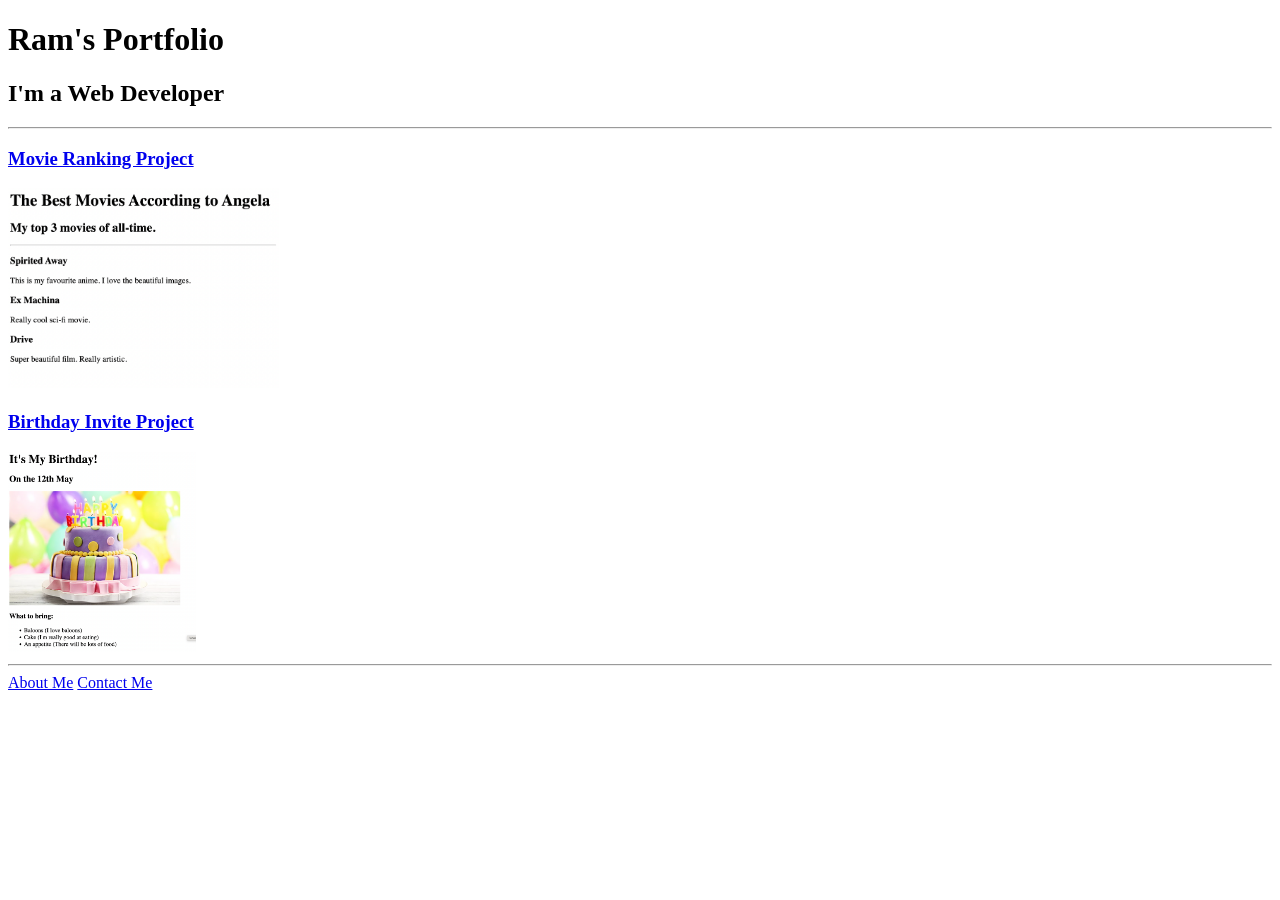
<file: web deplovment/4.3 HTML Porfolio Project/index.html>
<!-- TODO 1: Create the HTML Boilerplate -->

<!-- TODO 2: Add Your previous projects' HTML into the public folder -->

<!-- TODO 3: Take screenshots of your project previews and add the images to the images folder -->

<!-- TODO 4: Add titles/subtitles etc. -->

<!-- TODO 5: Add a link to the project pages -->

<!-- TODO 6: Add images to show the project previews
HINT for TODO 6: You can use the height attribute set to 200 to make the image smaller:
https://developer.mozilla.org/en-US/docs/Web/HTML/Element/img#attr-height -->

<!-- TODO 7: Add the Contact Me and About Me page links -->
<!DOCTYPE html>
<html lang="en">
  <head>
    <meta charset="UTF-8" />
    <meta name="viewport" content="width=device-width, initial-scale=1.0" />
    <title>Ram's Portfolio</title>
  </head>
  <body>
    <h1>Ram's Portfolio</h1>
    <h2>I'm a Web Developer</h2>
    <hr />
    <h3><a href="./public/movie-ranking.html">Movie Ranking Project</a></h3>
    <img src="./assets/images/movie-ranking.png" height="200" alt="movie ranking project preview" />
    <h3><a href="./public/birthday-invite.html">Birthday Invite Project</a></h3>
    <img src="./assets/images/birthday-invite.png" height="200" alt="birthday invite project preview" />
    <hr />
    <a href="./public/about.html">About Me</a>
    <a href="./public/contact.html">Contact Me</a>
  </body>
</html>
</file>
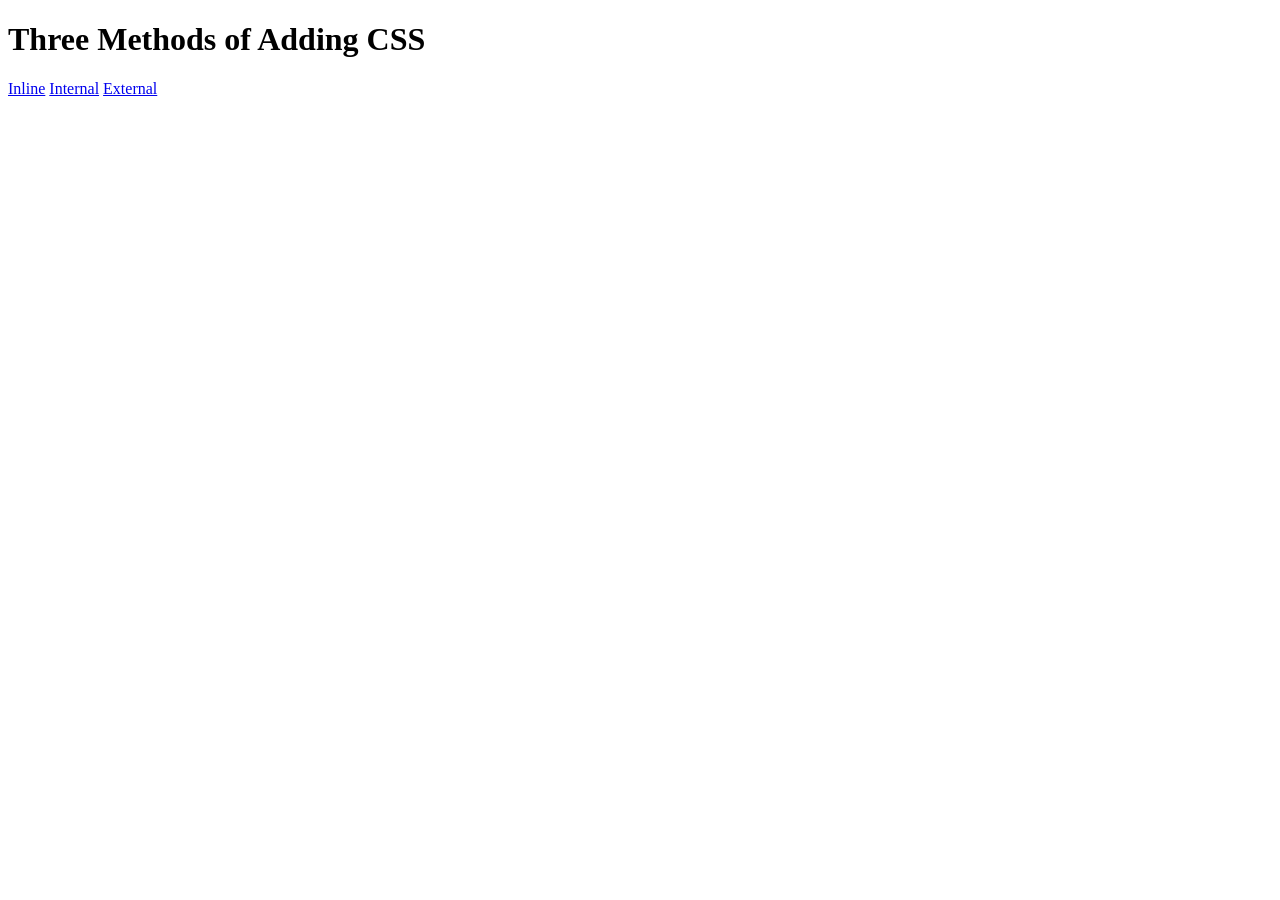
<file: web deplovment/5.1. Adding CSS/index.html>
<!DOCTYPE html>
<html lang="en">

<head>
  <meta charset="UTF-8">
  <title>Adding CSS</title>
</head>

<body>
  <h1>Three Methods of Adding CSS</h1>
  <!-- Create 3 Links to The 3 Webpages: inline, internal and external -->
  <a href="./inline.html">Inline</a>
  <a href="./internal.html">Internal</a>
  <a href="./external.html">External</a>
</body>

</html>
</file>
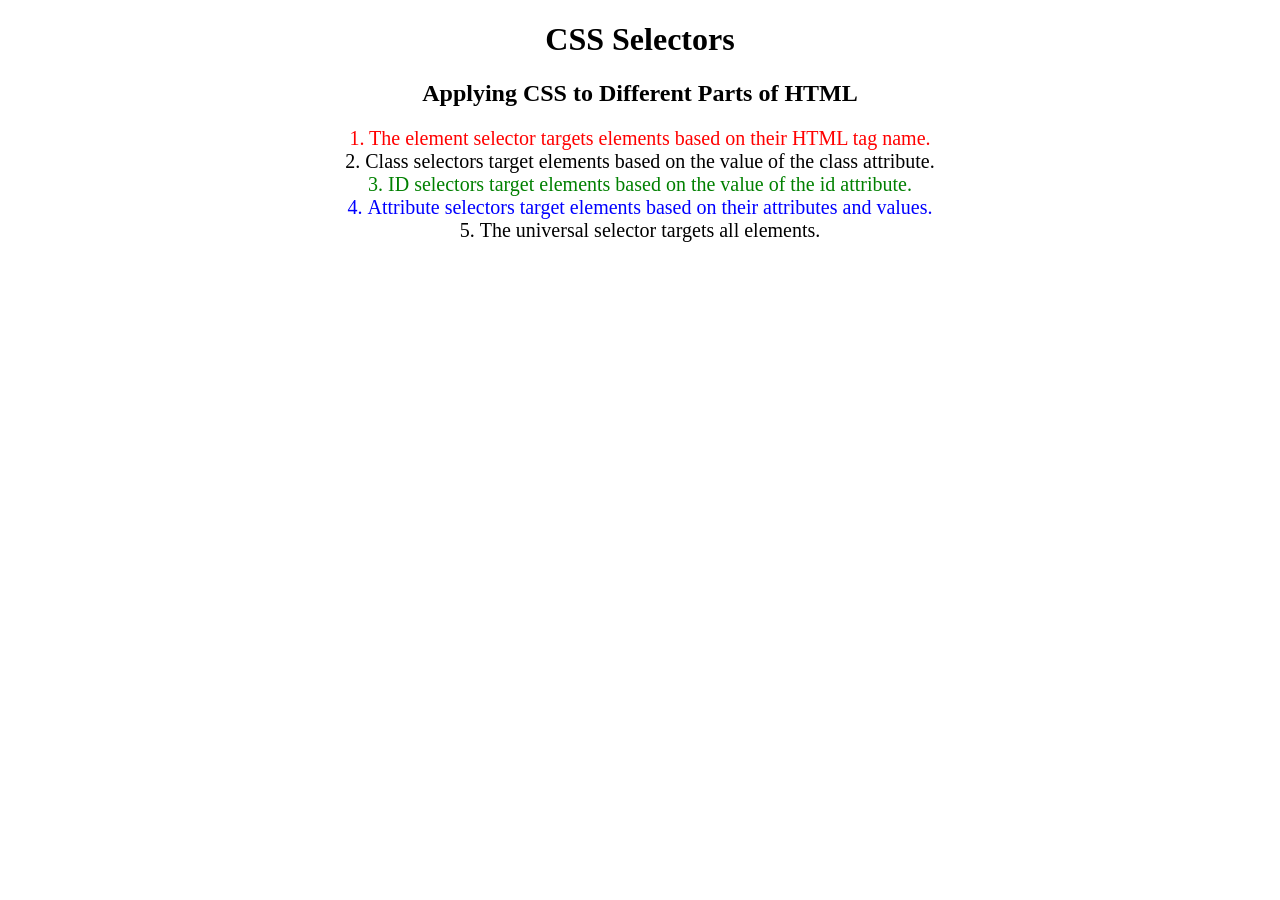
<file: web deplovment/5.3 CSS Selectors/index.html>
<!DOCTYPE html>
<html lang="en">

<head>
  <meta charset="UTF-8">
  <title>CSS Selectors</title>
  <link rel="stylesheet" href="./style.css" />
</head>

<body>
  <h1>CSS Selectors</h1>
  <h2>Applying CSS to Different Parts of HTML</h2>
  <!-- TODO 1: Set the CSS for all paragraph tags to "color: red" -->
  <p class="note">1. The element selector targets elements based on their HTML tag name.</p>

  <ol>
    <!-- TODO 2: Set the CSS for all elements with a class of "note" to "font-size: 20px" -->
    <li class="note" value="2">Class selectors target elements based on the value of the class attribute.</li>

    <!-- TODO 3: Set the CSS for the element with an id of "id-selector-demo" to "color: green" -->
    <li class="note" id="id-selector-demo" value="3">ID selectors target elements based on the value of the id
      attribute.</li>

    <!-- TODO 4: Set the CSS for the li elements that have the "value" attribute set to "4" to have "color: blue" -->
    <li class="note" value="4">Attribute selectors target elements based on their attributes and values.</li>

    <!-- TODO 5: Set all elements to have "text-align: center" -->
    <li class="note" value="5">The universal selector targets all elements.</li>
  </ol>
</body>

</html>
</file>
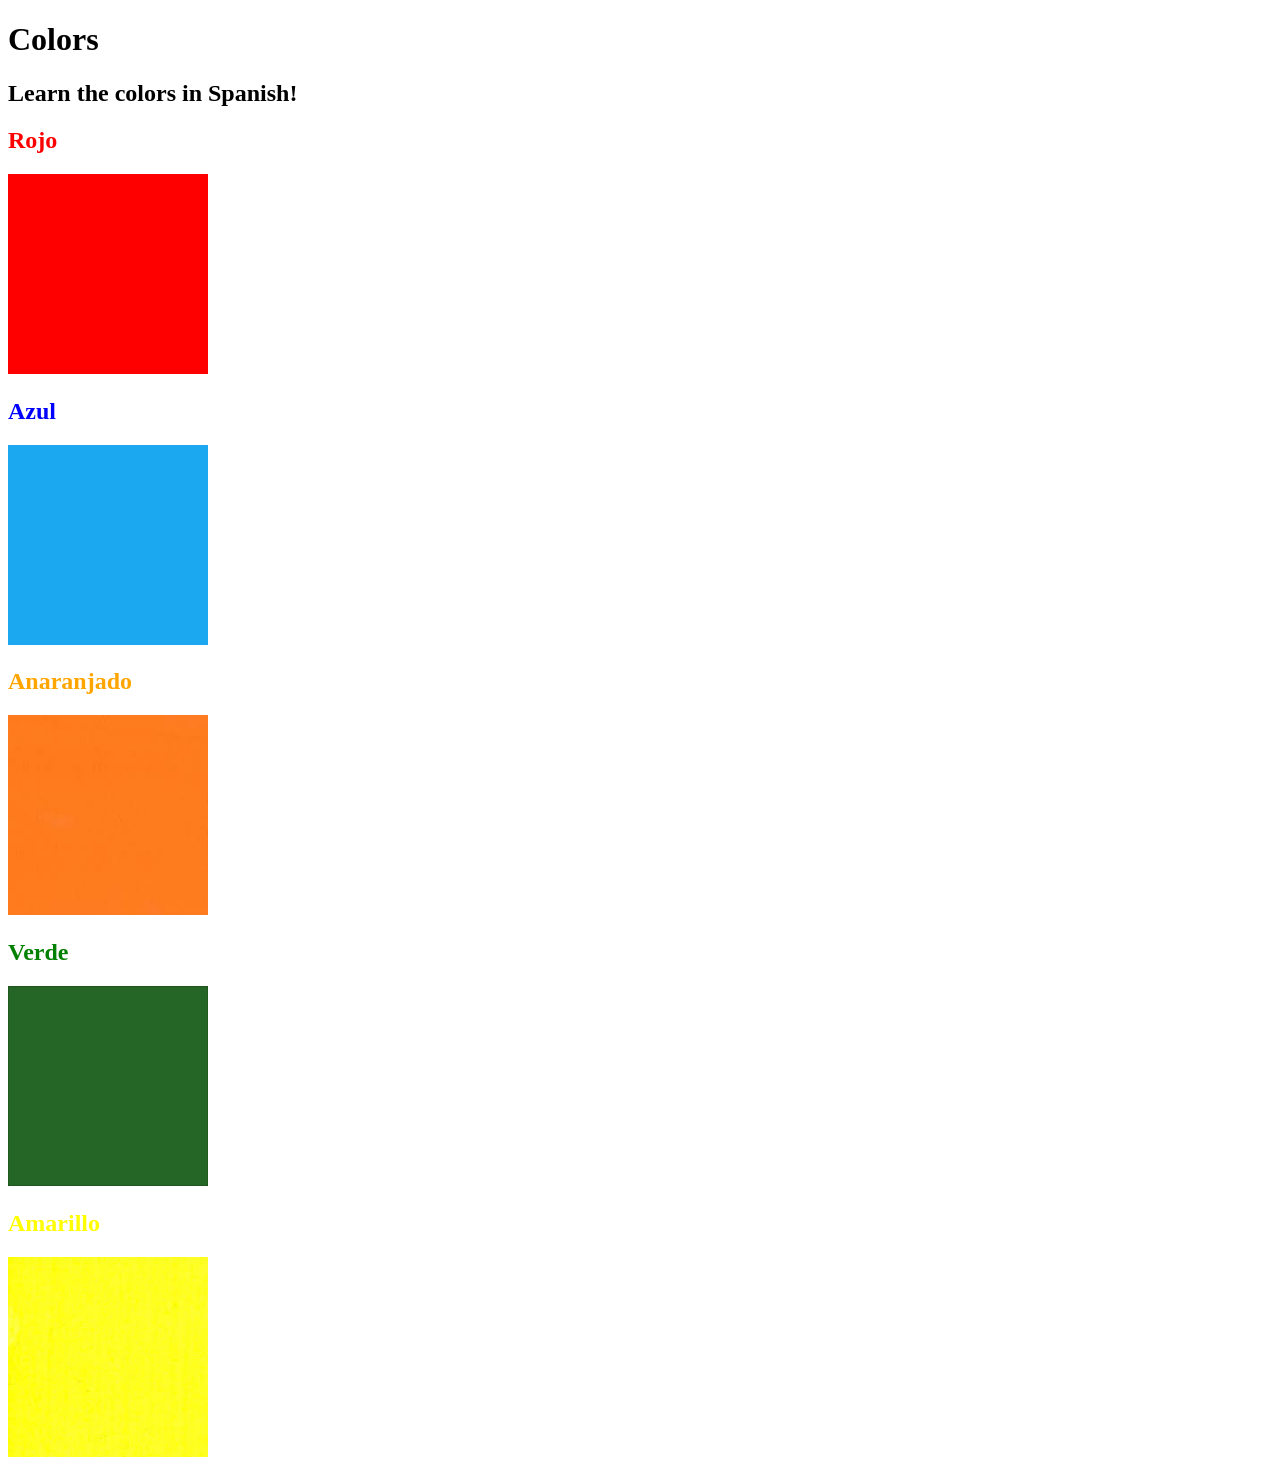
<file: web deplovment/5.4+Color+Vocab+Project/index.html>
<!DOCTYPE html>
<html lang="en">
  <head>
    <meta charset="UTF-8" />
    <title>Spanish Vocabulary</title>
    <link rel="stylesheet" href="./style.css" />
  </head>

  <body>
    <h1>Colors</h1>
    <h2>Learn the colors in Spanish!</h2>
    <h2 class="color-title" id="red">Rojo</h2>
    <img src="./assets/images/red.png" alt="red" />

    <h2 class="color-title" id="blue">Azul</h2>
    <img src="./assets/images/blue.png" alt="blue" />

    <h2 class="color-title" id="orange">Anaranjado</h2>
    <img src="./assets/images/orange.png" alt="orange" />

    <h2 class="color-title" id="green">Verde</h2>
    <img src="./assets/images/green.png" alt="green" />

    <h2 class="color-title" id="yellow">Amarillo</h2>
    <img src="./assets/images/yellow.png" alt="yellow" />
  </body>
</html>

<!-- 
TODOs
IMPORTANT: You should not need to make ANY CHANGES to index.html
All code should be written in your CSS file.

1. Create a CSS file and incorporate it as an external stylesheet.
2. Use CSS to style each of the color titles to meaning. 
Hint: Use the id to help if you don't know the words in spanish.
3. Use CSS to change all the color titles to have "font-weight: normal;"
4. Use CSS (not HTML) to make all the images 200px heigh and 200px wide. 
Hint: 
https://developer.mozilla.org/en-US/docs/Web/CSS/height
https://developer.mozilla.org/en-US/docs/Web/CSS/width
-->
</file>
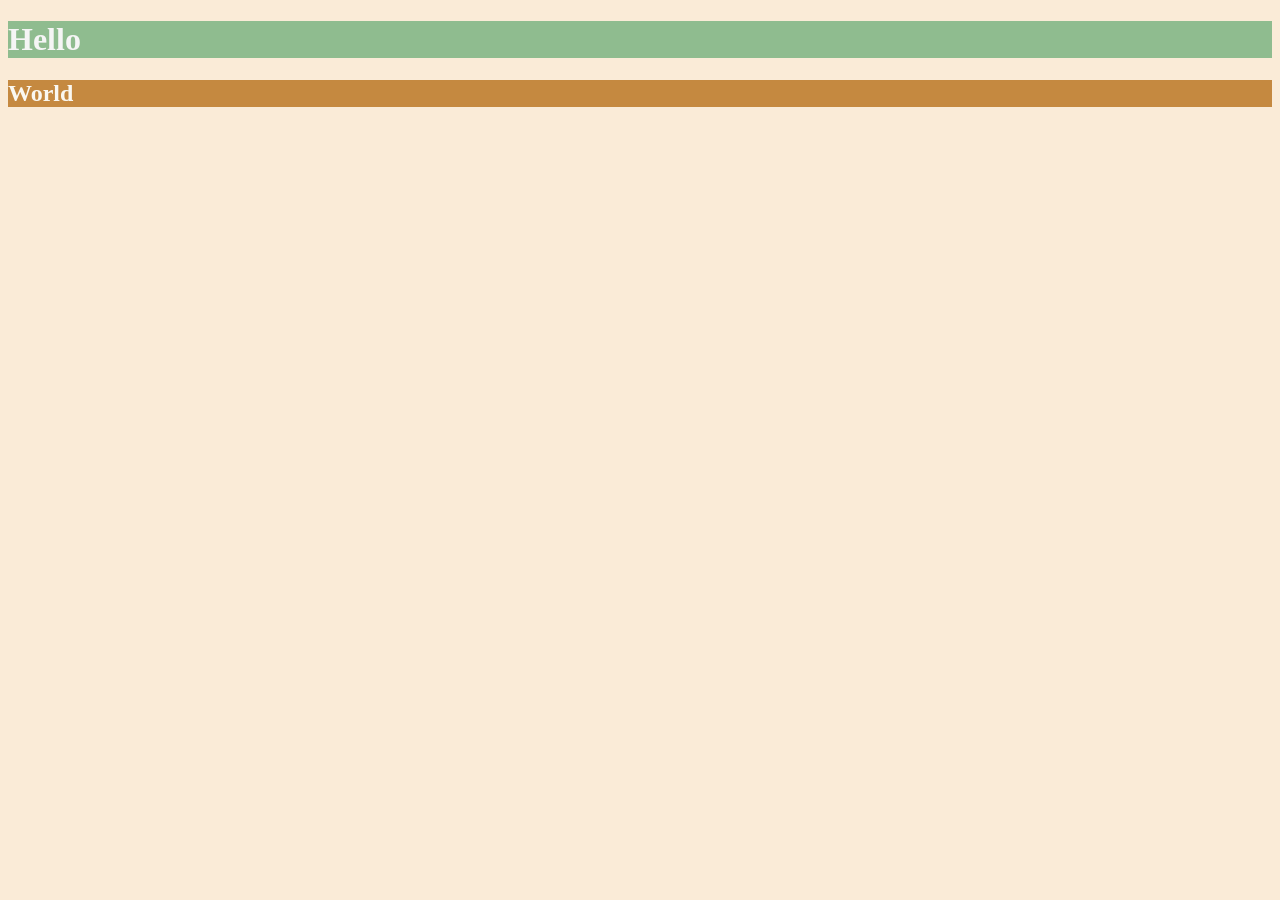
<file: web deplovment/6.0 CSS Colors/index.html>
<!DOCTYPE html>
<html lang="en">

<head>
  <meta charset="UTF-8">
  <title>Colors</title>
  <style>
  /* Write your CSS code here. */
    /* 1. Make the background of the webpage "antiquewhite"
    2. Make the h1 "whitesmoke"
    3. Make the background of the h1 "darkseagreen"
    4. Make the h2 #FAF8F1
    5. Make the background of the h2 "#C58940" */
    body{
      background-color: antiquewhite;
    }
    h1{
      color: whitesmoke;
      background-color: darkseagreen;
    }
    h2{
      color: #FAF8F1;
      background-color: #C58940;
    }
  </style>
</head>

<body>
  <h1>Hello</h1>
  <h2>World</h2>
</body>

</html>
</file>
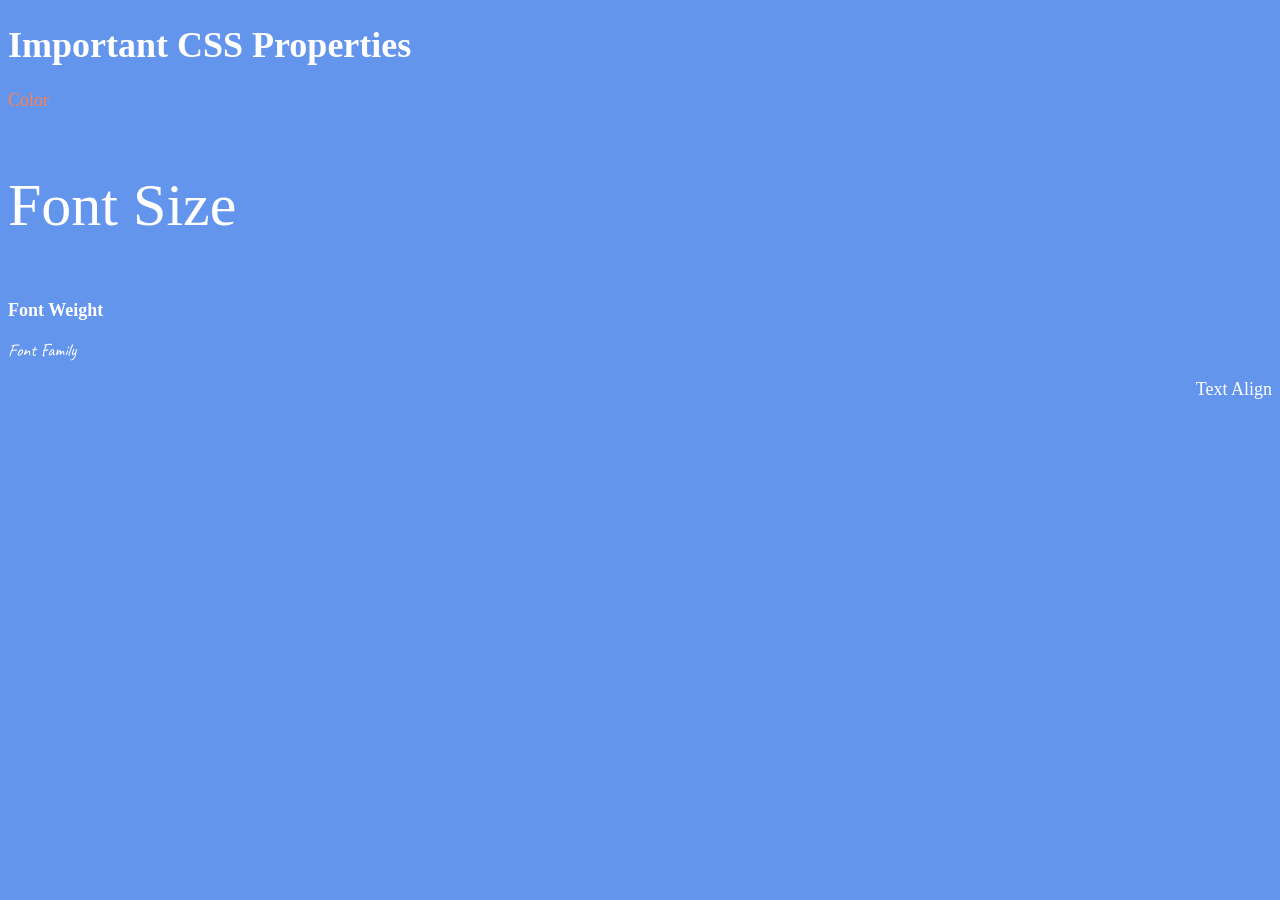
<file: web deplovment/6.1 font properties/index.html>
<!DOCTYPE html>
<html lang="en">

<head>
  <meta charset="UTF-8">
  <title>CSS Properties</title>
  <style>
    html{
      font-size: 30px;
    }
    body {
      background-color: cornflowerblue;
      color: white;
      font-size: 18px;
    }

    /* Don't change the CSS above, add Your CSS below */
    #color{
      color: coral;
    }
    #size{
      font-size: 2rem;
    }
    #weight{
      font-weight: 900;
    }
    #family{
      font-family: "Caveat", cursive;
    }
    #align{
      text-align: right;
    }
  </style>
  <link rel="preconnect" href="https://fonts.googleapis.com">
  <link rel="preconnect" href="https://fonts.gstatic.com" crossorigin>
  <link href="https://fonts.googleapis.com/css2?family=Caveat&display=swap" rel="stylesheet">
</head>

<body>
  <h1>Important CSS Properties</h1>
  <p id="color">Color</p>
  <p id="size">Font Size</p>
  <p id="weight">Font Weight</p>
  <p id="family">Font Family</p>
  <p id="align">Text Align</p>

  <!-- TODOs
  1. Change the color of <p>Color</p> to "coral" color.
  2. Change the font size of <p>Font Size</p> to 2X the size of the root font size.
  3. Change the font weight of <p>Font Weight</p> to 900.
  4. Change the font family of <p>Font Family</p> to the Google font Caveat with regular (400) font weight.
  Link: https://fonts.google.com/specimen/Caveat
  5. Change the <p>Text Align</p> to right align.
  6. Change the the root (html element) font size to 30px -->
</body>

</html>
</file>
<file: web deplovment/5.3 CSS Selectors/style.css>
ol {
  margin-left: -40px;
  margin-top: -20px;
  list-style-position: inside;
}

/* Write your CSS below, don't change the rules above. */
p{
  color: red;
}
.note{
  font-size: 20px;
}
#id-selector-demo{
  color: green;
}
li[value="4"]{
  color: blue;
}
*{
  text-align: center;
}
</file>
<file: web deplovment/5.4+Color+Vocab+Project/style.css>
img{
    height: 200px;
    width: 200px;
}
.class-title{
    font-weight: normal;
}
#red{
    color: red;
}
#blue{
    color: blue;
}
#orange{
    color: orange;
}
#green{
    color: green;
}
#yellow{
    color: yellow;
}
</file>
